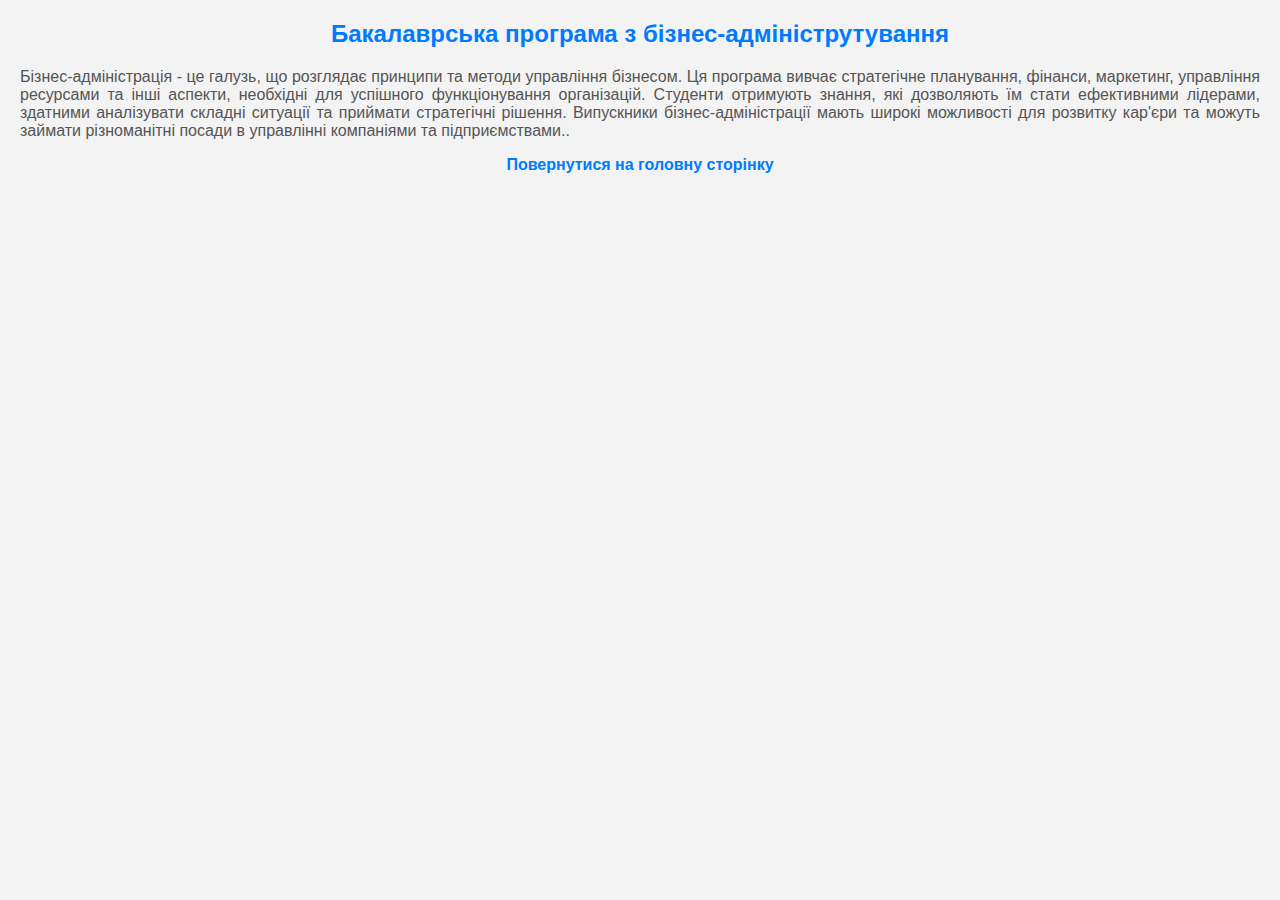
<file: second_page.html>
<!DOCTYPE html>
<html lang="en">
<head>
    <meta charset="UTF-8">
    <meta name="viewport" content="width=device-width, initial-scale=1.0">
    <title>Детальніше про бакалаврську програму бізнес та інформатика </title>
    <style>
        body {
            background-color: #f3f3f3;
            color: #333;
            font-family: 'Arial', sans-serif;
            text-align: justify;
            margin: 20px;
        }

        h2 {
            color: #007BFF;
            text-align: center;
        }

        p {
            color: #555;
            text-align: justify;
        }

        table {
            width: 100%;
            border-collapse: collapse;
            margin-top: 20px;
        }

        th, td {
            border: 1px solid #ddd;
            padding: 8px;
            text-align: left;
        }

        th {
            background-color: #007BFF;
            color: white;
        }

        a {
            display: block;
            text-align: center;
            margin-bottom: 20px;
            text-decoration: none;
            color: #007BFF;
            font-weight: bold;
        }

        a:hover {
            text-decoration: underline;
        }
    </style>
</head>
<body class="page2">
    <h2>Бакалаврська програма з бізнес-адмініструтування</h2>
    <p>
Бізнес-адміністрація - це галузь, що розглядає принципи та методи управління бізнесом. Ця програма вивчає стратегічне планування, фінанси, маркетинг, управління ресурсами та інші аспекти, необхідні для успішного функціонування організацій. Студенти отримують знання, які дозволяють їм стати ефективними лідерами, здатними аналізувати складні ситуації та приймати стратегічні рішення. Випускники бізнес-адміністрації мають широкі можливості для розвитку кар'єри та можуть займати різноманітні посади в управлінні компаніями та підприємствами..</p>
    <a href="index.html">Повернутися на головну сторінку</a>
</body>
</html>
</file>
